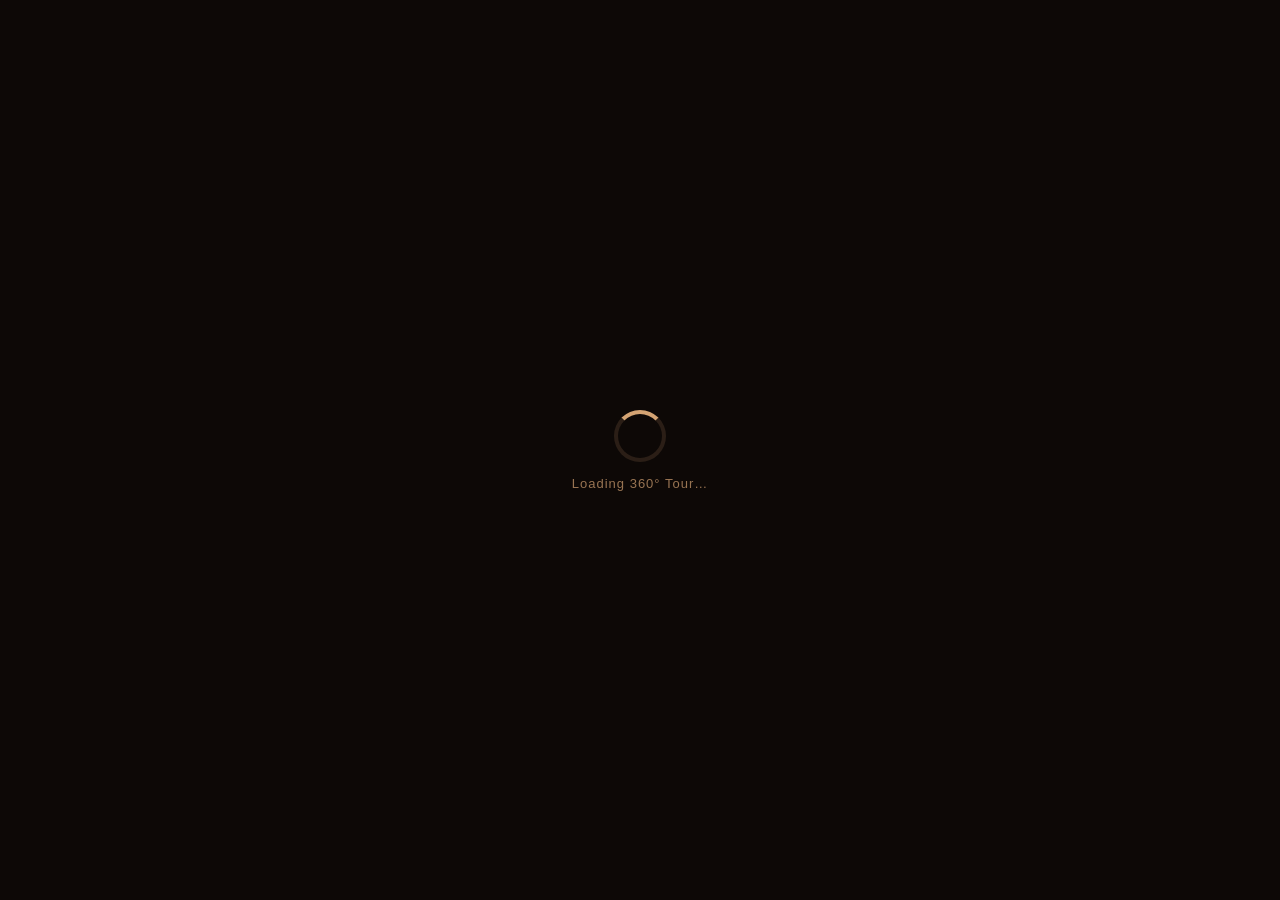
<file: tour360.html>
﻿<!DOCTYPE html>
<html lang="en">
<head>
  <meta charset="UTF-8"/>
  <meta name="viewport" content="width=device-width,initial-scale=1.0"/>
  <title>Ethio-Delala 360</title>
  <style>
    *{margin:0;padding:0;box-sizing:border-box}
    html,body{width:100%;height:100%;overflow:hidden;background:#0d0806;font-family:sans-serif}

    /* ─── SCENE: viewer sits INSIDE the cube ─── */
    #scene{
      width:100%;height:100%;
      position:relative;
      perspective:1px;
      overflow:hidden;
      cursor:grab;
      user-select:none;
    }
    #scene.drag{cursor:grabbing}

    /* The cube rotates around the viewer */
    #cube{
      width:100%;height:100%;
      position:absolute;
      transform-style:preserve-3d;
      transform:rotateX(0deg) rotateY(0deg);
    }

    /* ─── Each face fills the full viewport ─── */
    .face{
      position:absolute;
      width:100vw;
      height:100vh;
      /* FULL image, no zoom — cover fills the face completely */
      background-size:cover;
      background-repeat:no-repeat;
    }

    /*
      Faces placed at 50vmin from centre so viewer is surrounded.
      Each face shows a DIFFERENT PHOTO from the rooms array.
    */
    .face-front  { transform: translateZ(50vmin); }
    .face-back   { transform: rotateY(180deg) translateZ(50vmin); }
    .face-left   { transform: rotateY(-90deg) translateZ(50vmin); }
    .face-right  { transform: rotateY( 90deg) translateZ(50vmin); }
    .face-top    { transform: rotateX( 90deg) translateZ(50vmin); }
    .face-bottom { transform: rotateX(-90deg) translateZ(50vmin); }

    /* ─── Room nav bar ─── */
    #roomNav{
      position:absolute;bottom:0;left:0;right:0;
      display:flex;align-items:center;justify-content:center;
      gap:8px;padding:14px 16px 18px;
      background:linear-gradient(transparent,rgba(10,5,3,.9));
      z-index:30;flex-wrap:wrap;
    }
    .rnav-btn{
      background:rgba(62,39,35,.8);
      border:1.5px solid rgba(212,163,115,.45);
      color:rgba(253,248,240,.75);
      padding:7px 18px;border-radius:20px;
      font-size:12px;font-weight:700;cursor:pointer;
      transition:all .22s;backdrop-filter:blur(6px);
      letter-spacing:.3px;
    }
    .rnav-btn:hover,.rnav-btn.active{
      background:#D4A373;border-color:#D4A373;color:#3E2723;
    }

    /* ─── HUD ─── */
    #roomLabel{
      position:absolute;top:14px;left:14px;z-index:30;
      background:rgba(62,39,35,.88);color:#FDF8F0;
      padding:7px 18px;border-radius:20px;
      font-size:14px;font-weight:700;letter-spacing:.5px;
      backdrop-filter:blur(6px);pointer-events:none;
      border:1px solid rgba(212,163,115,.35);
    }
    #compass{
      position:absolute;top:14px;right:14px;z-index:30;
      background:rgba(62,39,35,.88);color:#D4A373;
      padding:7px 18px;border-radius:20px;
      font-size:13px;font-weight:700;letter-spacing:1px;
      backdrop-filter:blur(6px);pointer-events:none;
    }
    #hint{
      position:absolute;top:50%;left:50%;
      transform:translate(-50%,-50%);z-index:30;
      background:rgba(0,0,0,.65);color:#D4A373;
      padding:10px 22px;border-radius:24px;
      font-size:13px;font-weight:700;
      pointer-events:none;transition:opacity 1s;
      backdrop-filter:blur(4px);
      border:1px solid rgba(212,163,115,.3);
    }

    /* ─── Hotspots ─── */
    .hs{
      position:absolute;
      transform:translate(-50%,-50%);
      z-index:25;cursor:pointer;
    }
    .hs-spark{
      display:block;font-size:2rem;color:#D4A373;
      animation:pulse 2s ease-in-out infinite;
      filter:drop-shadow(0 0 10px #D4A373);
      transition:transform .15s;
    }
    .hs:hover .hs-spark{transform:scale(1.7);filter:drop-shadow(0 0 22px #D4A373)}
    @keyframes pulse{0%,100%{opacity:.6;transform:scale(1)}50%{opacity:1;transform:scale(1.35)}}
    .hs-label{
      position:absolute;bottom:130%;left:50%;transform:translateX(-50%);
      background:#3E2723;color:#D4A373;
      padding:5px 12px;border-radius:6px;
      font-size:12px;font-weight:700;white-space:nowrap;
      opacity:0;pointer-events:none;transition:opacity .2s;
      box-shadow:0 2px 10px rgba(0,0,0,.6);
    }
    .hs:hover .hs-label{opacity:1}

    /* ─── Loader ─── */
    #loader{
      position:absolute;inset:0;z-index:50;
      display:flex;flex-direction:column;
      align-items:center;justify-content:center;
      background:#0d0806;transition:opacity .5s;gap:14px;
    }
    .spinner{
      width:52px;height:52px;border-radius:50%;
      border:4px solid rgba(212,163,115,.15);
      border-top-color:#D4A373;
      animation:spin .8s linear infinite;
    }
    #loader p{color:rgba(212,163,115,.7);font-size:13px;letter-spacing:1px}
    @keyframes spin{to{transform:rotate(360deg)}}

    /* ─── Arrow nav ─── */
    .arrow-btn{
      position:absolute;top:50%;transform:translateY(-50%);
      z-index:30;
      background:rgba(62,39,35,.8);
      border:2px solid rgba(212,163,115,.55);
      color:#D4A373;
      width:50px;height:50px;border-radius:50%;
      font-size:20px;cursor:pointer;
      display:flex;align-items:center;justify-content:center;
      transition:all .22s;backdrop-filter:blur(6px);
    }
    .arrow-btn:hover{background:#D4A373;color:#3E2723;border-color:#D4A373}
    #arrowLeft{left:14px}
    #arrowRight{right:14px}

    /* ─── Transition overlay for room change ─── */
    #transition{
      position:absolute;inset:0;z-index:40;
      background:#0d0806;opacity:0;pointer-events:none;
      transition:opacity .25s;
    }
  </style>
</head>
<body>

<div id="loader"><div class="spinner"></div><p>Loading 360° Tour…</p></div>
<div id="transition"></div>

<div id="scene">
  <div id="cube">
    <div class="face face-front"></div>
    <div class="face face-back"></div>
    <div class="face face-left"></div>
    <div class="face face-right"></div>
    <div class="face face-top"></div>
    <div class="face face-bottom"></div>
  </div>
</div>

<div id="roomLabel">Living Room</div>
<div id="compass">N</div>
<div id="hint">🖱 Drag to look around 360°</div>
<button class="arrow-btn" id="arrowLeft">&#8249;</button>
<button class="arrow-btn" id="arrowRight">&#8250;</button>
<div id="roomNav"></div>

<script>
(function(){
  /* ── State ── */
  var rotY=0, rotX=0, velX=0, velY=0;
  var dragging=false, lastX=0, lastY=0;
  var rooms=[], currentRoom=0;
  var dirs=['N','NE','E','SE','S','SW','W','NW'];

  var cube       = document.getElementById('cube');
  var scene      = document.getElementById('scene');
  var loader     = document.getElementById('loader');
  var transition = document.getElementById('transition');
  var hint       = document.getElementById('hint');
  var compass    = document.getElementById('compass');
  var label      = document.getElementById('roomLabel');
  var nav        = document.getElementById('roomNav');
  var arrowL     = document.getElementById('arrowLeft');
  var arrowR     = document.getElementById('arrowRight');
  var faces      = document.querySelectorAll('.face');

  /* ── Apply cube rotation ── */
  function applyRot(){
    cube.style.transform='rotateX('+rotX+'deg) rotateY('+rotY+'deg)';
    var norm=((rotY%360)+360)%360;
    compass.textContent=dirs[Math.round(norm/45)%8];
  }

  /* ── Inertia loop ── */
  (function loop(){
    if(!dragging){
      velX*=0.88; velY*=0.88;
      rotY+=velX; rotX-=velY;
      rotX=Math.max(-75,Math.min(75,rotX));
      applyRot();
    }
    requestAnimationFrame(loop);
  })();

  /* ── Mouse drag ── */
  scene.addEventListener('mousedown',function(e){
    dragging=true; lastX=e.clientX; lastY=e.clientY;
    scene.classList.add('drag'); e.preventDefault();
  });
  window.addEventListener('mousemove',function(e){
    if(!dragging)return;
    var dx=e.clientX-lastX, dy=e.clientY-lastY;
    velX=dx*0.5; velY=dy*0.5;
    rotY+=velX; rotX-=velY;
    rotX=Math.max(-75,Math.min(75,rotX));
    lastX=e.clientX; lastY=e.clientY;
    applyRot();
  });
  window.addEventListener('mouseup',function(){dragging=false;scene.classList.remove('drag');});

  /* ── Touch drag ── */
  scene.addEventListener('touchstart',function(e){
    lastX=e.touches[0].clientX; lastY=e.touches[0].clientY; dragging=true;
  },{passive:true});
  scene.addEventListener('touchmove',function(e){
    if(!dragging)return;
    var dx=e.touches[0].clientX-lastX, dy=e.touches[0].clientY-lastY;
    velX=dx*0.5; velY=dy*0.5;
    rotY+=velX; rotX-=velY;
    rotX=Math.max(-75,Math.min(75,rotX));
    lastX=e.touches[0].clientX; lastY=e.touches[0].clientY;
    applyRot();
  },{passive:true});
  scene.addEventListener('touchend',function(){dragging=false;});

  /* ── Load a room ── */
  /*
    KEY FIX: Each face gets a DIFFERENT room image.
    face-front  = current room
    face-right  = next room
    face-back   = room after that
    face-left   = previous room
    face-top    = same as current (ceiling view)
    face-bottom = same as current (floor view)
    This way dragging left/right actually reveals the next/prev room photo.
  */
  function loadRoom(idx){
    if(!rooms.length)return;
    idx=((idx%rooms.length)+rooms.length)%rooms.length;
    currentRoom=idx;

    /* Flash transition */
    transition.style.opacity='1';
    transition.style.pointerEvents='all';

    var n=rooms.length;
    var assignments=[
      rooms[idx].img,                          /* front  */
      rooms[(idx+1)%n].img,                    /* right  */
      rooms[(idx+2)%n].img,                    /* back   */
      rooms[((idx-1)+n)%n].img,               /* left   */
      rooms[idx].img,                          /* top    */
      rooms[idx].img                           /* bottom */
    ];

    /* Preload all images then apply */
    var loaded=0;
    assignments.forEach(function(src,i){
      var img=new Image();
      img.crossOrigin='anonymous';
      img.onload=img.onerror=function(){
        faces[i].style.backgroundImage='url('+src+')';
        faces[i].style.backgroundSize='cover';
        faces[i].style.backgroundPosition='center';
        loaded++;
        if(loaded===assignments.length){
          /* Reset rotation */
          rotY=0; rotX=0; velX=0; velY=0;
          applyRot();
          /* Fade in */
          setTimeout(function(){
            transition.style.opacity='0';
            transition.style.pointerEvents='none';
            loader.style.opacity='0';
            loader.style.pointerEvents='none';
          },80);
        }
      };
      img.src=src;
    });

    /* Update label */
    label.textContent=rooms[idx].name||'Room';

    /* Update nav */
    document.querySelectorAll('.rnav-btn').forEach(function(b,i){
      b.classList.toggle('active',i===idx);
    });

    /* Update hotspots */
    scene.querySelectorAll('.hs').forEach(function(h){h.remove();});
    (rooms[idx].hotspots||[]).forEach(function(h){
      var el=document.createElement('div');
      el.className='hs';
      el.style.left=h.x+'%';
      el.style.top=h.y+'%';
      el.innerHTML='<span class="hs-spark">\u2736</span><span class="hs-label">'+h.label+'</span>';
      scene.appendChild(el);
    });
  }

  /* ── Build room nav buttons ── */
  function buildNav(){
    nav.innerHTML='';
    rooms.forEach(function(r,i){
      var btn=document.createElement('button');
      btn.className='rnav-btn'+(i===0?' active':'');
      btn.textContent=r.name;
      btn.onclick=function(){ loadRoom(i); };
      nav.appendChild(btn);
    });
  }

  /* ── Arrow buttons ── */
  arrowL.onclick=function(){ loadRoom(currentRoom-1); };
  arrowR.onclick=function(){ loadRoom(currentRoom+1); };

  /* ── Messages from parent ── */
  window.addEventListener('message',function(e){
    if(!e.data)return;
    /* initTour: full rooms array */
    if(e.data.type==='initTour'){
      rooms=e.data.rooms||[];
      buildNav();
      loadRoom(0);
    }
    /* goRoom: jump to specific room index */
    if(e.data.type==='goRoom'){
      loadRoom(e.data.idx||0);
    }
  });

  /* ── Hide hint ── */
  setTimeout(function(){ hint.style.opacity='0'; },3500);

  /* ── Signal ready to parent ── */
  window.parent.postMessage({type:'tourReady'},'*');
})();
</script>
</body>
</html>
</file>
